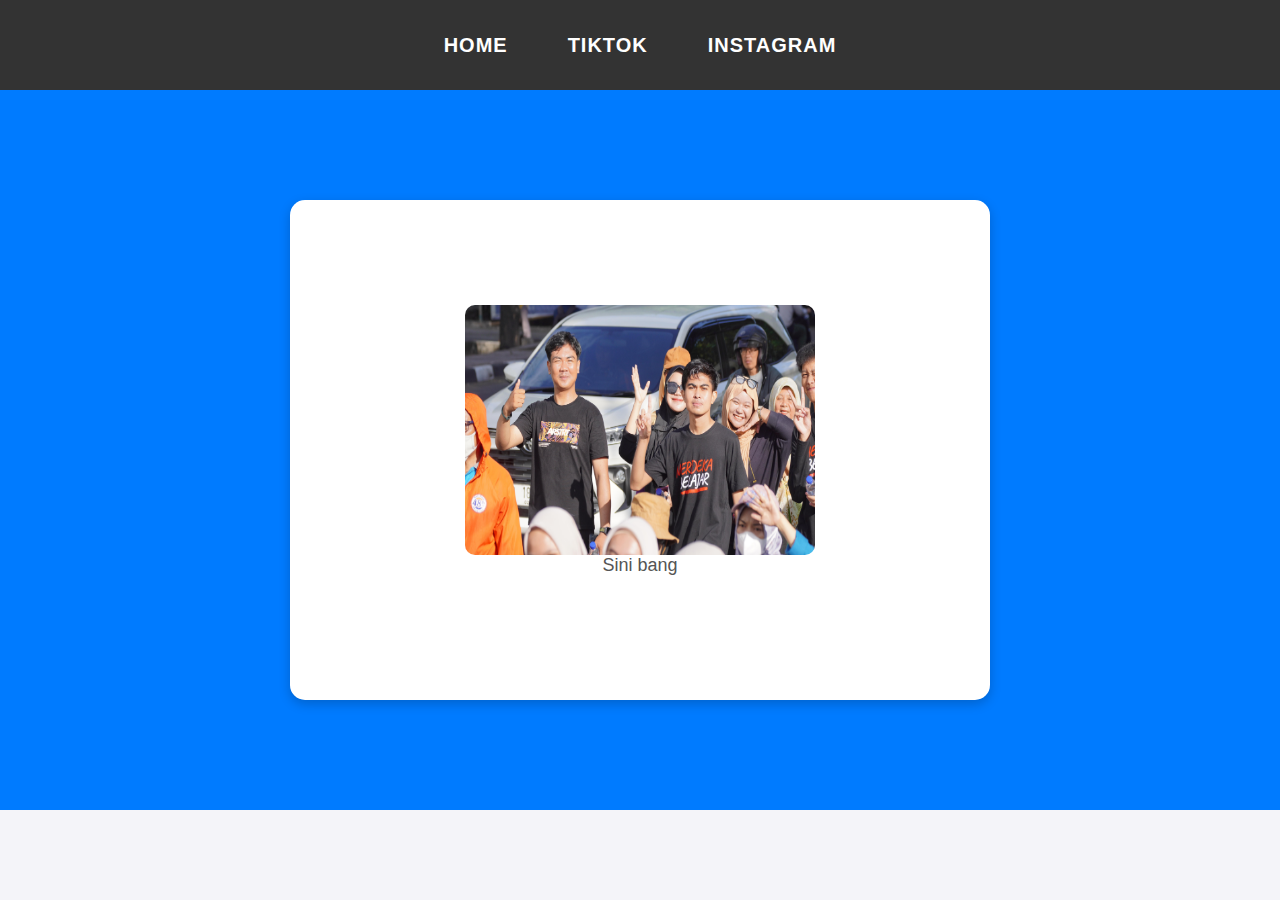
<file: apakahg/index.html>
<!DOCTYPE html>
<html lang="en">

<head>
    <meta charset="UTF-8">
    <meta name="viewport" content="width=device-width, initial-scale=1.0">
    <title>Web Gabut</title>
    <link rel="stylesheet" href="styles.css">
</head>

<body>
    <div class="container">
        <!-- Navigation Bar -->
        <nav class="container-navbar">
            <ul class="ul-navbar">
                <li class="li-navbar">
                    <a href="home.html" class="a-navbar">Home</a>
                </li>
                <li class="li-navbar">
                    <a href="tiktok.html" class="a-navbar">TikTok</a>
                </li>
                <li class="li-navbar">
                    <a href="instagram.html" class="a-navbar">Instagram</a>
                </li>
            </ul>
        </nav>
        <!-- End of Navigation Bar -->

        <!-- Content Section -->
        <section class="kontainer-konten">
            <a href="https://www.youtube.com/" class="a-konten">
                <img src="aku.jpg" alt="YouTube link" class="img-konten">
                <p>Sini bang</p>
            </a>
        </section>
        <!-- End of Content Section -->
    </div>
</body>

</html>
</file>
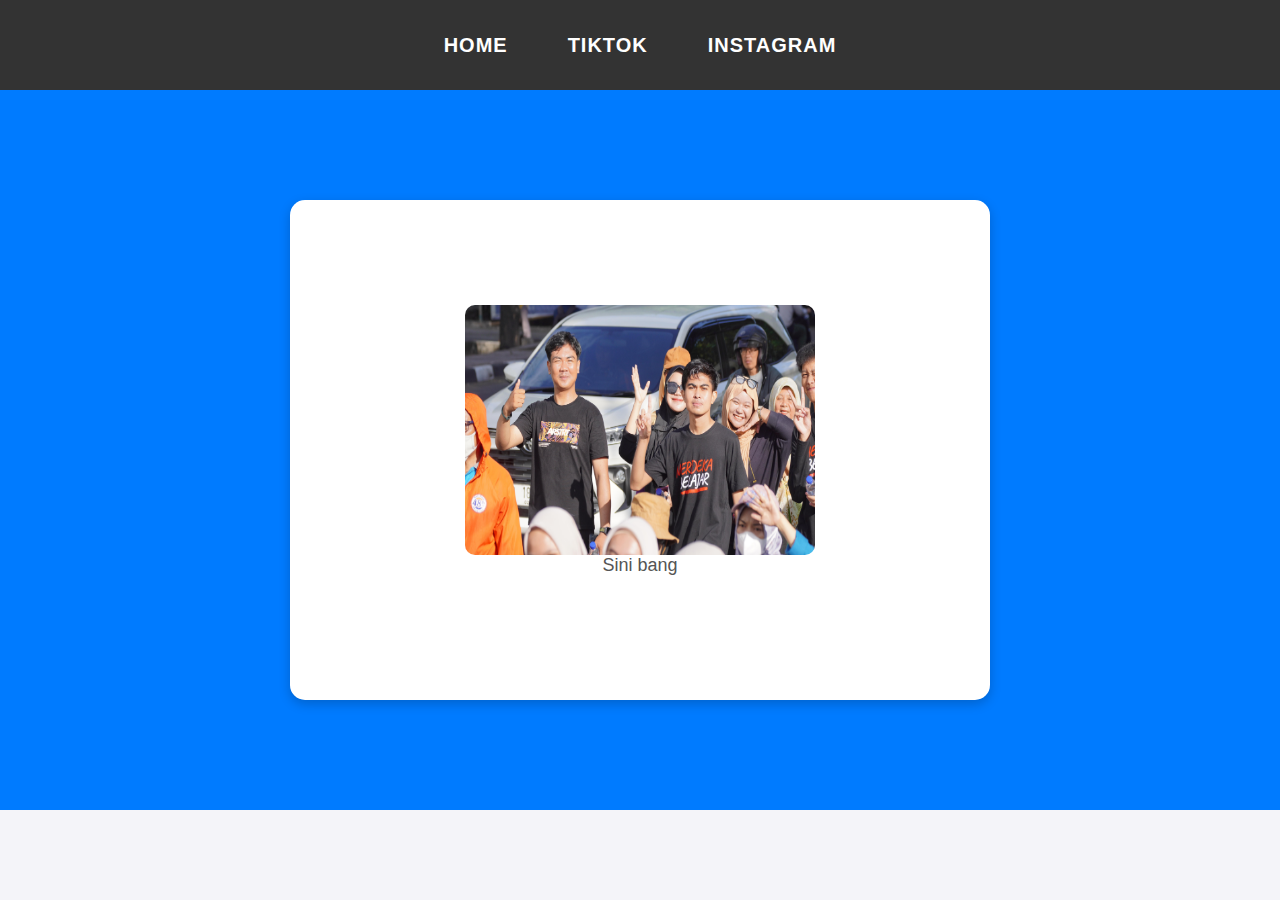
<file: apakahg/home.html>
<!DOCTYPE html>
<html lang="en">

<head>
    <meta charset="UTF-8">
    <meta name="viewport" content="width=device-width, initial-scale=1.0">
    <title>Web Gabut</title>
    <link rel="stylesheet" href="styles.css">
</head>

<body>
    <div class="container">
        <!-- Navigation Bar -->
        <nav class="container-navbar">
            <ul class="ul-navbar">
                <li class="li-navbar">
                    <a href="home.html" class="a-navbar">Home</a>
                </li>
                <li class="li-navbar">
                    <a href="tiktok.html" class="a-navbar">TikTok</a>
                </li>
                <li class="li-navbar">
                    <a href="instagram.html" class="a-navbar">Instagram</a>
                </li>
            </ul>
        </nav>
        <!-- End of Navigation Bar -->

        <!-- Content Section -->
        <section class="kontainer-konten">
            <a href="https://www.youtube.com/" class="a-konten">
                <img src="aku.jpg" alt="Click to visit YouTube" class="img-konten" />
                <p>Sini bang</p>
            </a>
        </section>
        <!-- End of Content Section -->
    </div>
</body>

</html>
</file>
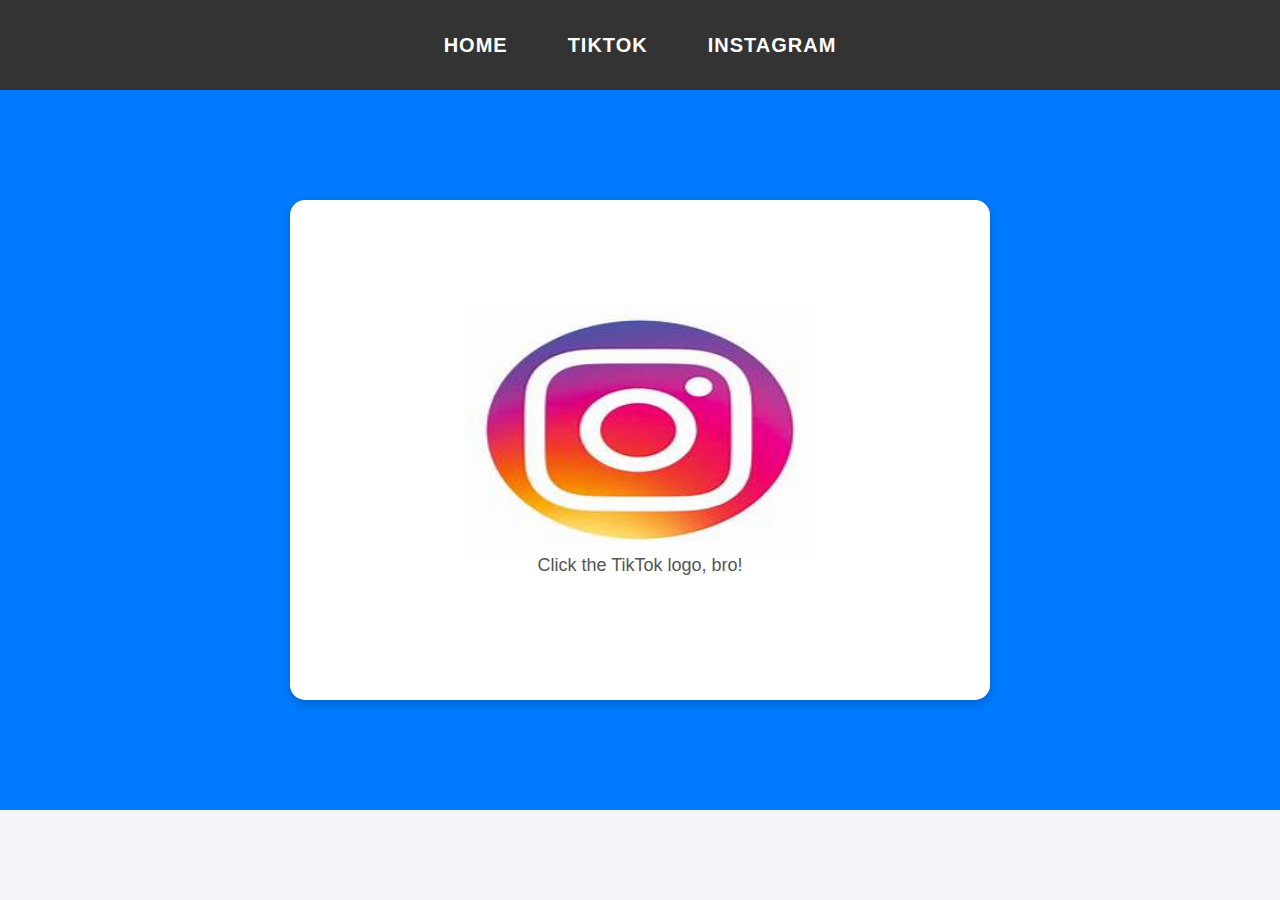
<file: apakahg/instagram.html>
<!DOCTYPE html>
<html lang="en">

<head>
    <meta charset="UTF-8">
    <meta name="viewport" content="width=device-width, initial-scale=1.0">
    <title>Web Gabut</title>
    <link rel="stylesheet" href="styles.css">
</head>

<body>
    <div class="container">
        <!-- Navigation Bar -->
        <nav class="container-navbar">
            <ul class="ul-navbar">
                <li class="li-navbar">
                    <a href="home.html" class="a-navbar">Home</a>
                </li>
                <li class="li-navbar">
                    <a href="tiktok.html" class="a-navbar">TikTok</a>
                </li>
                <li class="li-navbar">
                    <a href="instagram.html" class="a-navbar">Instagram</a>
                </li>
            </ul>
        </nav>
        <!-- End of Navigation Bar -->

        <!-- Content Section -->
        <section class="kontainer-konten">
            <a href="https://www.tiktok.com/@riiq28_" class="a-konten">
                <img src="ig.jpg" alt="TikTok Logo" class="img-konten" />
                <p>Click the TikTok logo, bro!</p>
            </a>
        </section>
        <!-- End of Content Section -->
    </div>
</body>

</html>
</file>
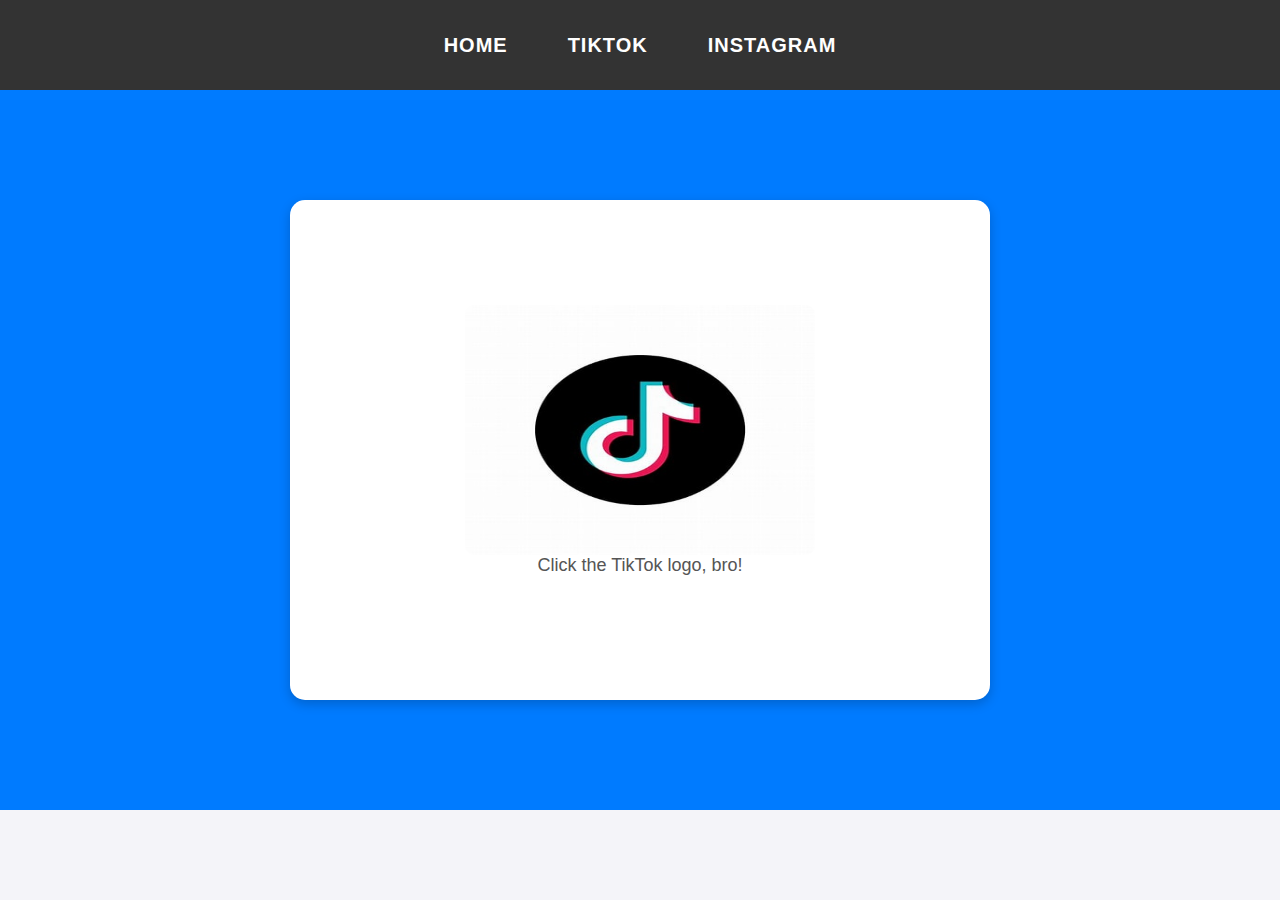
<file: apakahg/tiktok.html>
<!DOCTYPE html>
<html lang="en">

<head>
    <meta charset="UTF-8">
    <meta name="viewport" content="width=device-width, initial-scale=1.0">
    <title>Web Gabut</title>
    <link rel="stylesheet" href="styles.css">
</head>

<body>
    <div class="container">
        <!-- Navigation Bar -->
        <nav class="container-navbar">
            <ul class="ul-navbar">
                <li class="li-navbar">
                    <a href="home.html" class="a-navbar">Home</a>
                </li>
                <li class="li-navbar">
                    <a href="tiktok.html" class="a-navbar">TikTok</a>
                </li>
                <li class="li-navbar">
                    <a h    ref="instagram.html" class="a-navbar">Instagram</a>
                </li>
            </ul>
        </nav>
        <!-- End of Navigation Bar -->

        <!-- Content Section -->
        <section class="kontainer-konten">
            <a href="https://www.tiktok.com/@riiq28_" class="a-konten">
                <img src="tiktok.jpg" alt="TikTok logo" class="img-konten">
                <p>Click the TikTok logo, bro!</p>
            </a>
        </section>
        <!-- End of Content Section -->
    </div>
</body>

</html>
</file>
<file: apakahg/styles.css>
*,
html {
    margin: 0;
    padding: 0;
    box-sizing: border-box;
    font-family: 'Arial', sans-serif;
}

body {
    background-color: #f4f4f9;
    color: #333;
}

.container-navbar {
    background-color: #333;
    width: 100%;
    height: 10vh;
}

.ul-navbar {
    display: flex;
    justify-content: center;
    align-items: center;
    height: 100%;
    margin: 0;
    padding: 0;
}

.li-navbar {
    list-style-type: none;
    padding: 15px 25px;
    margin: 5px;
    color: white;
    font-size: 20px;
    font-weight: 500;
    text-transform: uppercase;
    letter-spacing: 1px;
    cursor: pointer;
}

.li-navbar:hover {
    background-color: #007bff;
    color: white;
    transform: scale(1.1);
    border-radius: 8px;
    transition: all 0.3s ease;
}

.a-navbar {
    color: white;
    text-decoration: none;
    font-weight: 600;
}

.kontainer-konten {
    background-color: #007bff;
    display: flex;
    justify-content: center;
    align-items: center;
    height: 80vh;
    padding: 20px;
}

.a-konten {
    background-color: white;
    color: black;
    text-decoration: none;
    font-size: 24px;
    width: 700px;
    height: 500px;
    display: flex;
    flex-direction: column;
    justify-content: center;
    align-items: center;
    border-radius: 15px;
    box-shadow: 0 4px 12px rgba(0, 0, 0, 0.2);
    transition: all 0.3s ease-in-out;
}

.a-konten:hover {
    transform: translateY(-10px);
    box-shadow: 0 6px 15px rgba(0, 0, 0, 0.3);
}

.a-konten h2 {
    font-size: 36px;
    margin: 10px;
}

.a-konten p {
    font-size: 18px;
    color: #555;
    margin-bottom: 20px;
    text-align: center;
}

.img-konten {
    width: 50%;
    height: 50%;
    border-radius: 10px;
    transition: all 0.4s ease-in-out;
}

.img-konten:hover {
    transform: scale(1.1);
    box-shadow: 0 6px 15px rgba(0, 0, 0, 0.2);
}

/* Responsive Design */
@media (max-width: 768px) {
    .container-navbar {
        height: 15vh;
    }

    .ul-navbar {
        flex-direction: column;
    }

    .li-navbar {
        padding: 10px;
        font-size: 18px;
    }

    .kontainer-konten {
        flex-direction: column;
    }

    .a-konten {
        width: 100%;
        height: auto;
        padding: 20px;
    }

    .img-konten {
        width: 70%;
        height: auto;
    }
}
</file>
